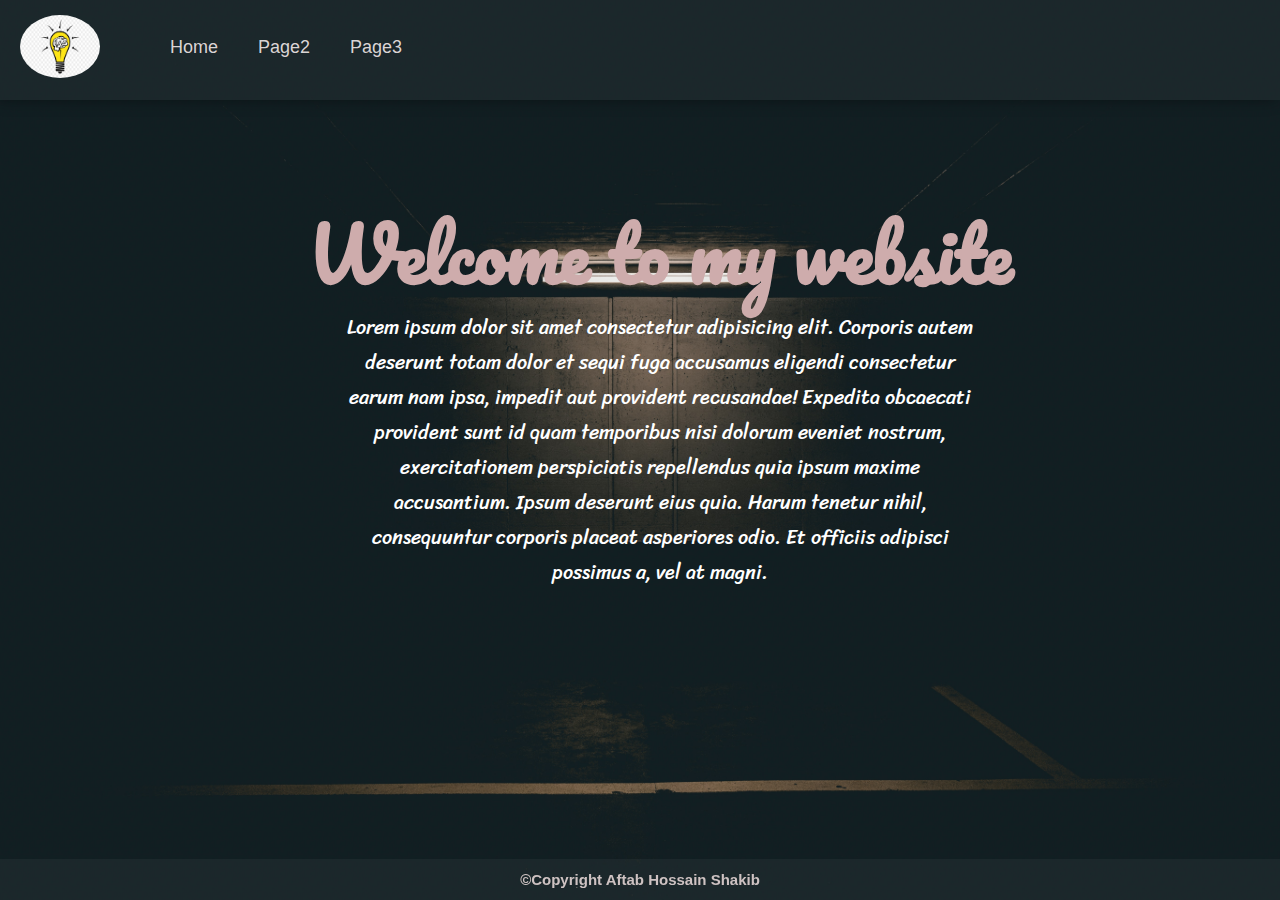
<file: index.html>
<!DOCTYPE html>
<html lang="en">

<head>
    <meta charset="UTF-8">
    <meta http-equiv="X-UA-Compatible" content="IE=edge">
    <meta name="viewport" content="width=device-width, initial-scale=1.0">
    <link rel="stylesheet" href="p1.css">
    <link rel="stylesheet" href="p2.css">
    <link rel="stylesheet" href="p3.css">
    <link rel="preconnect" href="https://fonts.gstatic.com">
    <link href="https://fonts.googleapis.com/css2?family=Pacifico&display=swap" rel="stylesheet">
    <link rel="preconnect" href="https://fonts.gstatic.com">
    <link href="https://fonts.googleapis.com/css2?family=Sriracha&display=swap" rel="stylesheet">

    <title>Home</title>
</head>

<body>
    <header>
        <div class="logo">
            <img src="logo.png" alt="logo">
        </div>
        <nav>
            <ul>
                <li><a href="page1.html">Home</a></li>
                <li><a href="page2.html">Page2</a></li>
                <li><a href="page3.html">Page3</a></li>
            </ul>
        </nav>
    </header>

    <section>
        <div class="head">
            <h1>Welcome to my website</h1>
        </div>
        <div class="para">
            <p>Lorem ipsum dolor sit amet consectetur adipisicing elit. Corporis autem deserunt totam dolor et sequi
                fuga accusamus eligendi consectetur earum nam ipsa, impedit aut provident recusandae! Expedita obcaecati
                provident sunt id quam temporibus nisi dolorum eveniet nostrum, exercitationem perspiciatis repellendus
                quia ipsum maxime accusantium. Ipsum deserunt eius quia. Harum tenetur nihil, consequuntur corporis
                placeat asperiores odio. Et officiis adipisci
                possimus a, vel at magni.</p>
        </div>

    </section>
    <footer>
        <p>&copy;Copyright Aftab Hossain Shakib</p>
    </footer>
</body>

</html>
</file>
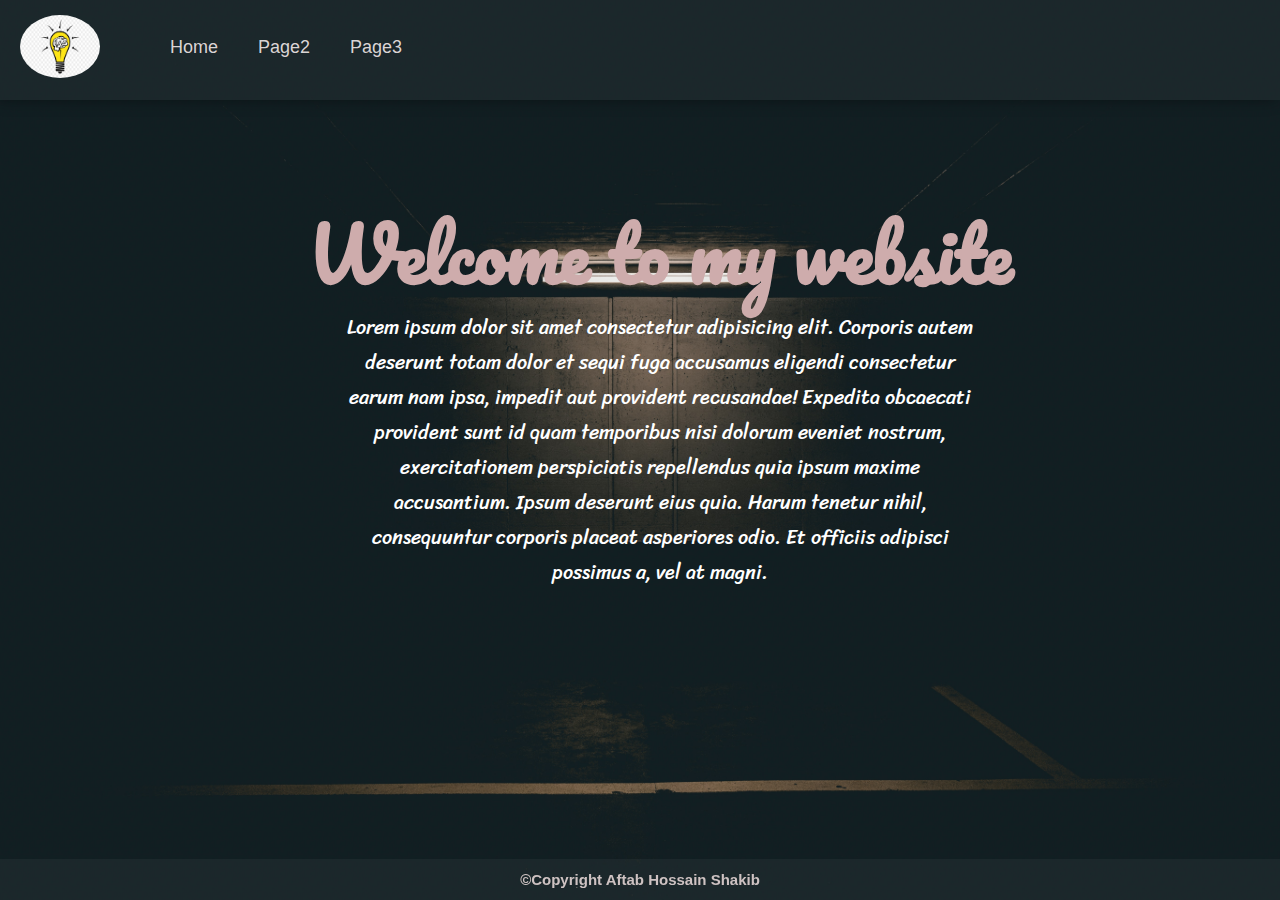
<file: page1.html>
<!DOCTYPE html>
<html lang="en">

<head>
    <meta charset="UTF-8">
    <meta http-equiv="X-UA-Compatible" content="IE=edge">
    <meta name="viewport" content="width=device-width, initial-scale=1.0">
    <link rel="stylesheet" href="p1.css">
    <link rel="stylesheet" href="p2.css">
    <link rel="stylesheet" href="p3.css">
    <link rel="preconnect" href="https://fonts.gstatic.com">
    <link href="https://fonts.googleapis.com/css2?family=Pacifico&display=swap" rel="stylesheet">
    <link rel="preconnect" href="https://fonts.gstatic.com">
    <link href="https://fonts.googleapis.com/css2?family=Sriracha&display=swap" rel="stylesheet">

    <title>Home</title>
</head>

<body>
    <header>
        <div class="logo">
            <img src="logo.png" alt="logo">
        </div>
        <nav>
            <ul>
                <li><a href="page1.html">Home</a></li>
                <li><a href="page2.html">Page2</a></li>
                <li><a href="page3.html">Page3</a></li>
            </ul>
        </nav>
    </header>

    <section>
        <div class="head">
            <h1>Welcome to my website</h1>
        </div>
        <div class="para">
            <p>Lorem ipsum dolor sit amet consectetur adipisicing elit. Corporis autem deserunt totam dolor et sequi
                fuga accusamus eligendi consectetur earum nam ipsa, impedit aut provident recusandae! Expedita obcaecati
                provident sunt id quam temporibus nisi dolorum eveniet nostrum, exercitationem perspiciatis repellendus
                quia ipsum maxime accusantium. Ipsum deserunt eius quia. Harum tenetur nihil, consequuntur corporis
                placeat asperiores odio. Et officiis adipisci
                possimus a, vel at magni.</p>
        </div>

    </section>
    <footer>
        <p>&copy;Copyright Aftab Hossain Shakib</p>
    </footer>
</body>

</html>
</file>
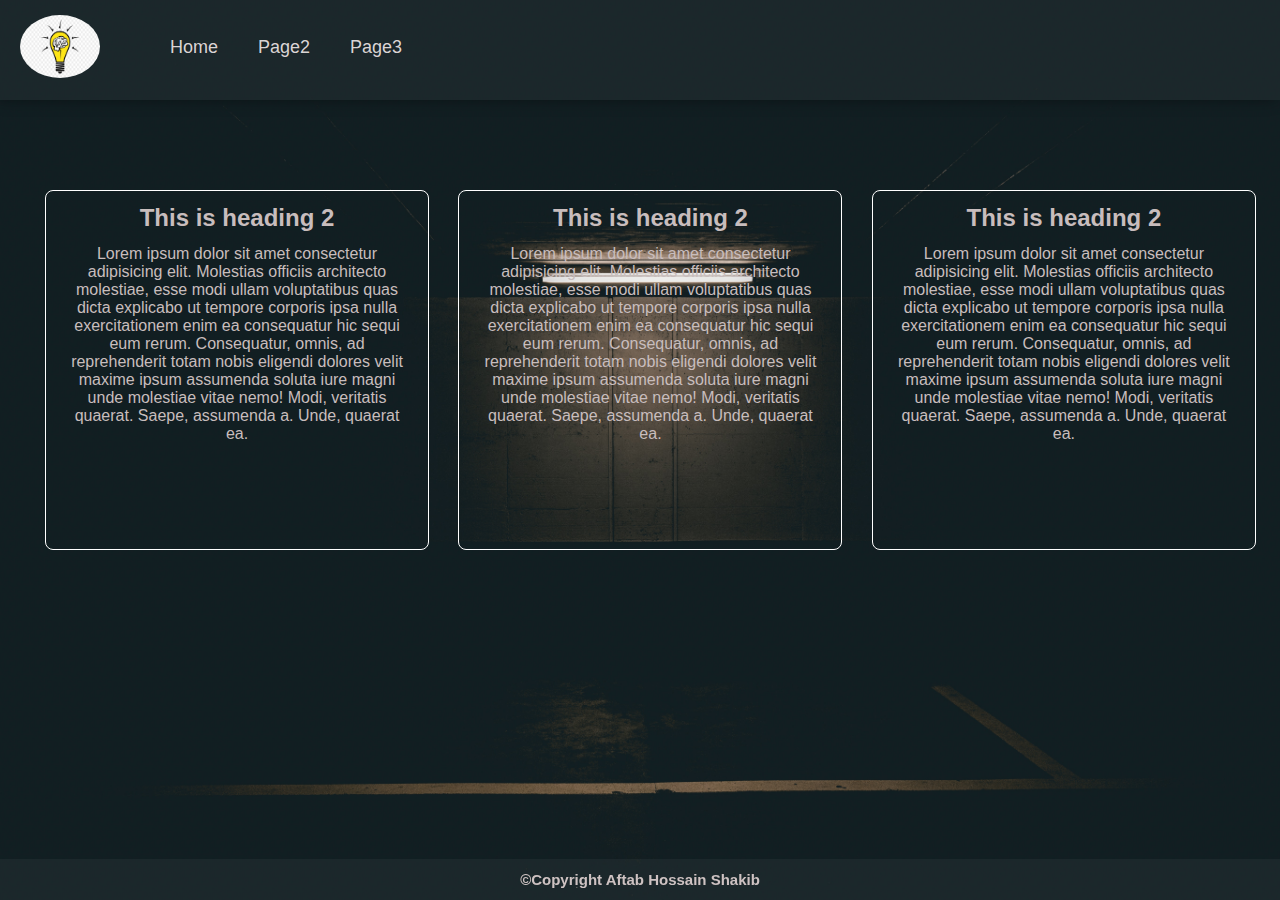
<file: page2.html>
<!DOCTYPE html>
<html lang="en">

<head>
    <meta charset="UTF-8">
    <meta http-equiv="X-UA-Compatible" content="IE=edge">
    <meta name="viewport" content="width=device-width, initial-scale=1.0">
    <link rel="stylesheet" href="p1.css">
    <link rel="stylesheet" href="p2.css">
    <link rel="stylesheet" href="p3.css">
    <title>Page2</title>
</head>

<body>
    <header>
        <div class="logo">
            <img src="logo.png" alt="logo">
        </div>
        <nav>
            <ul>
                <li><a href="index.html">Home</a></li>
                <li><a href="page2.html">Page2</a></li>
                <li><a href="page3.html">Page3</a></li>
            </ul>
        </nav>
    </header>

    <section>
        <div class="card">
            <h2>This is heading 2</h2>
            <p>Lorem ipsum dolor sit amet consectetur adipisicing elit. Molestias officiis architecto molestiae, esse
                modi ullam voluptatibus quas dicta explicabo ut tempore corporis ipsa nulla exercitationem enim ea
                consequatur hic sequi eum rerum. Consequatur, omnis, ad reprehenderit totam nobis eligendi dolores velit
                maxime ipsum assumenda soluta iure magni unde molestiae vitae nemo! Modi, veritatis quaerat. Saepe,
                assumenda a. Unde, quaerat ea.</p>
        </div>
        <div class="card">
            <h2>This is heading 2</h2>
            <p>Lorem ipsum dolor sit amet consectetur adipisicing elit. Molestias officiis architecto molestiae, esse
                modi ullam voluptatibus quas dicta explicabo ut tempore corporis ipsa nulla exercitationem enim ea
                consequatur hic sequi eum rerum. Consequatur, omnis, ad reprehenderit totam nobis eligendi dolores velit
                maxime ipsum assumenda soluta iure magni unde molestiae vitae nemo! Modi, veritatis quaerat. Saepe,
                assumenda a. Unde, quaerat ea.</p>
        </div>
        <div class="card">
            <h2>This is heading 2</h2>
            <p>Lorem ipsum dolor sit amet consectetur adipisicing elit. Molestias officiis architecto molestiae, esse
                modi ullam voluptatibus quas dicta explicabo ut tempore corporis ipsa nulla exercitationem enim ea
                consequatur hic sequi eum rerum. Consequatur, omnis, ad reprehenderit totam nobis eligendi dolores velit
                maxime ipsum assumenda soluta iure magni unde molestiae vitae nemo! Modi, veritatis quaerat. Saepe,
                assumenda a. Unde, quaerat ea.</p>
        </div>
    </section>
    <footer>
        <p>&copy;Copyright Aftab Hossain Shakib</p>
    </footer>
</body>

</html>
</file>
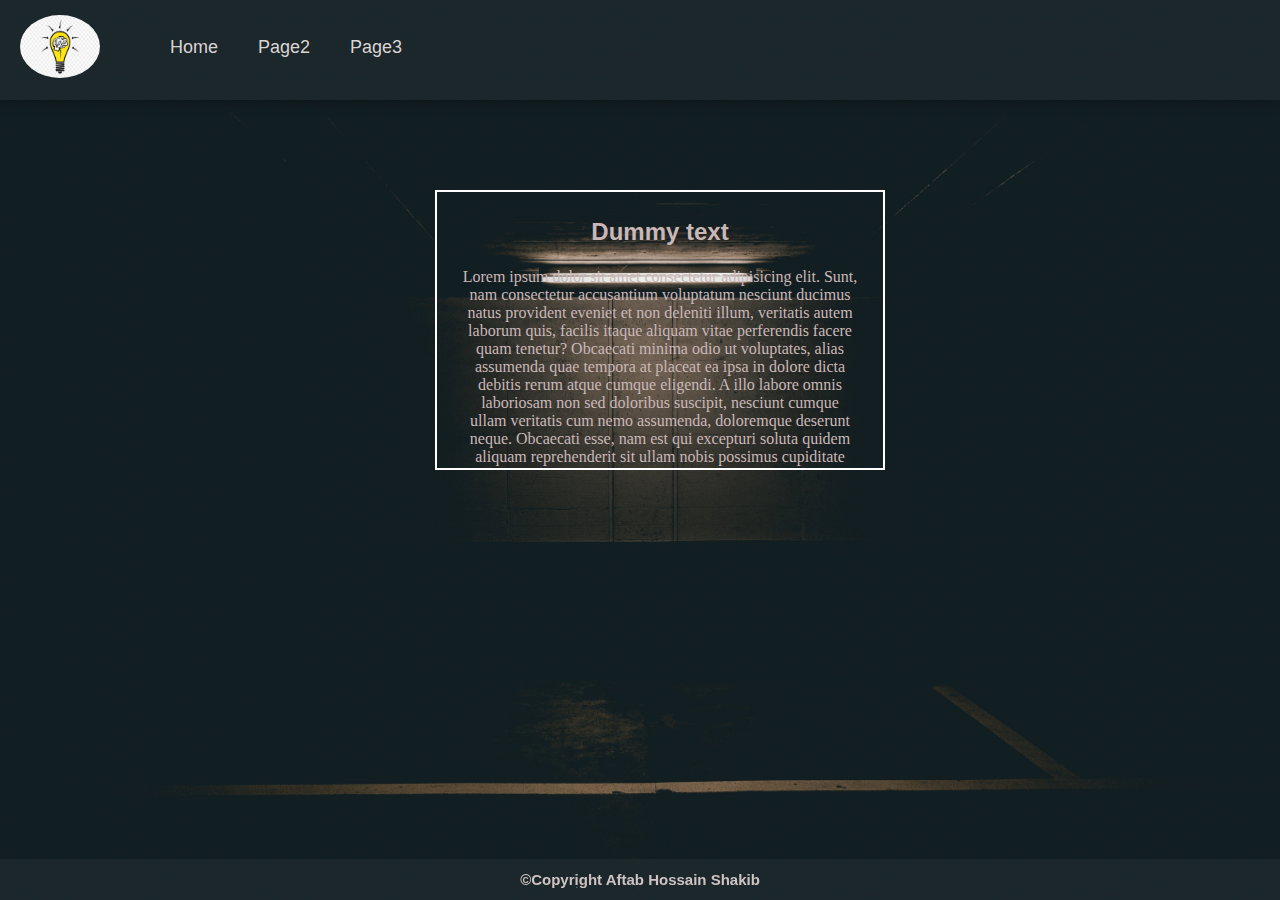
<file: page3.html>
<!DOCTYPE html>
<html lang="en">

<head>
    <meta charset="UTF-8">
    <meta http-equiv="X-UA-Compatible" content="IE=edge">
    <meta name="viewport" content="width=device-width, initial-scale=1.0">
    <link rel="stylesheet" href="p1.css">
    <link rel="stylesheet" href="p2.css">
    <link rel="stylesheet" href="p3.css">
    <link rel="preconnect" href="https://fonts.gstatic.com">
    <link href="https://fonts.googleapis.com/css2?family=Pacifico&display=swap" rel="stylesheet">
    <link rel="preconnect" href="https://fonts.gstatic.com">
    <link href="https://fonts.googleapis.com/css2?family=Sriracha&display=swap" rel="stylesheet">

    <title>Home</title>
</head>

<body>
    <header>
        <div class="logo">
            <img src="logo.png" alt="logo">
        </div>
        <nav>
            <ul>
                <li><a href="index.html">Home</a></li>
                <li><a href="page2.html">Page2</a></li>
                <li><a href="page3.html">Page3</a></li>
            </ul>
        </nav>
    </header>

    <section>
        <div class="containe">
            <h2>Dummy text</h2>
            <p>Lorem ipsum dolor sit amet consectetur adipisicing elit. Sunt, nam consectetur accusantium voluptatum
                nesciunt ducimus natus provident eveniet et non deleniti illum, veritatis autem laborum quis, facilis
                itaque aliquam vitae perferendis facere quam tenetur? Obcaecati minima odio ut voluptates, alias
                assumenda quae tempora at placeat ea ipsa in dolore dicta debitis rerum atque cumque eligendi. A illo
                labore omnis laboriosam non sed doloribus suscipit, nesciunt cumque ullam veritatis cum nemo assumenda,
                doloremque deserunt neque. Obcaecati esse, nam est qui excepturi soluta quidem aliquam reprehenderit sit
                ullam nobis possimus cupiditate illum eligendi eaque sed rerum quos cum doloremque delectus deleniti
                saepe sequi dolorum eius. Quisquam inventore dolores provident, libero ipsa doloremque ex corrupti natus
                ea quidem facere iste veniam, repellendus, fuga repellat alias nostrum? Voluptates nisi voluptatum
                eligendi, qui iste, dolor facilis minus deleniti incidunt explicabo eaque ratione, voluptatem ullam
                impedit accusamus ex ad. Nesciunt, obcaecati recusandae debitis exercitationem temporibus quasi
                repellat! Accusantium libero dolore placeat exercitationem at et consequatur magni deserunt ad modi
                minima voluptates eaque molestiae nihil nisi beatae hic, veritatis repudiandae corporis excepturi
                officia. Et esse sapiente odit neque adipisci voluptate beatae obcaecati laboriosam excepturi. Id dicta
                nulla asperiores, debitis, exercitationem officiis delectus nemo rem nisi, rerum suscipit ipsa. Ducimus
                quos, a repellendus asperiores harum debitis facere architecto et nam sunt quaerat! Dolorum voluptatibus
                ad aut eveniet minima. Fugit nostrum incidunt, tenetur ea deserunt aliquid sit libero ipsa voluptatem
                officia sapiente ab. Praesentium, nobis repellendus reiciendis eveniet nisi minus id. Mollitia doloribus
                alias voluptatum esse et assumenda, eum culpa quae nesciunt corrupti quam, quia, commodi eaque saepe
                impedit unde nam aliquid nemo tempora temporibus eveniet iure delectus fuga voluptate. Aperiam aut
                commodi optio quas sunt molestiae consequuntur fuga numquam, ratione ipsa ut excepturi nam tempore natus
                ullam, similique dolorum corporis. Laboriosam asperiores reiciendis, recusandae debitis magnam rem
                perspiciatis!
            </p>
        </div>
    </section>
    <footer>
        <p>&copy;Copyright Aftab Hossain Shakib</p>
    </footer>
</body>

</html>
</file>
<file: p1.css>
*{
    margin: 0;
    padding: 0;
    box-sizing: border-box;
}
body{
    font-family: Arial, Helvetica, sans-serif;
    background-image:url('bg_img.jpg');
    background-position: center;
    background-repeat: no-repeat;
    background-size: cover;
    position: relative;
    height: 100vh;
    width: 100vw;
}
header{
    background-color: rgba(200, 196, 196, 0.055);
    height: 100px;
    box-shadow: -4px -2px 16px 0px #0000007a;
}
.logo {
    position: absolute;
    top: 15px;
    left: 20px;
    float: left;
}
.logo img {
    width: 80px;
    height: 63px;
    border-radius: 50%;
}
nav {
    float: left;
    position: absolute;
    left: 150px;
    top: 37px;
}
nav ul{
    list-style-type: none;
}
nav ul li{
    float: left;
}
nav ul li a{
    text-decoration: none;
    font-size: 18px;
    padding: 12px 20px;
    color: rgba(224, 219, 219, 0.972);
}
li a:hover{
    background-color: rgba(189, 181, 181, 0.137);
    border-radius: 10px;
}
.head{
    height: 100px;
    width: 60%;
    text-align: center;
    font-size: 36px;
    margin: 12px auto;
    margin-top: 30px;
}
.head h1{
    font-family: 'Pacifico', cursive;
    color: rgb(206, 172, 172);
}
.para{
    width: 50%;
    margin: auto;
    margin-top: 20px;
    font-size: 20px;
    text-align: center;
}
.para p{
    font-family: 'Sriracha', cursive;
    color: white;
}
footer{
    position: fixed;
    bottom: 0;
    width: 100vw;
    text-align: center;
    background-color: rgba(200, 196, 196, 0.055);
}
footer p{
    padding: 12px;
    color: rgb(206, 194, 194);
    font-weight: bold;
    font-size: 15px;
}
</file>
<file: p2.css>
section{
    width: 100vw;
    margin: 90px 20px;
}
section .card{
    width: 30vw;
    height: 40vh;
    border: 1px solid white;
    color: rgb(200, 189, 189);
    border-radius: 8px;
    display: inline-block;
    padding: 8px;
    margin-left: 25px;
}
.card:hover{
    background-color: rgba(200, 196, 196, 0.055);
    box-shadow: -4px -2px 16px 0px #0e0d0d7a;
    cursor: pointer;
}
.card h2{
    text-align: center;
    padding: 5px 10px;
}
.card p{
    text-align: center;
    padding: 8px 13px;    
}
</file>
<file: p3.css>
.containe{
    width: 450px;
    height: 280px;
    margin: auto;
    border: 2px solid white;
    padding: 14px;
    color: rgb(202, 184, 184);
    overflow: scroll;
}
.containe h2{
    padding: 12px;
    text-align: center;
    font-family: sans-serif;
}
.containe p{
    padding: 10px;
    text-align: center;
    font-family: cursive;
}
</file>
